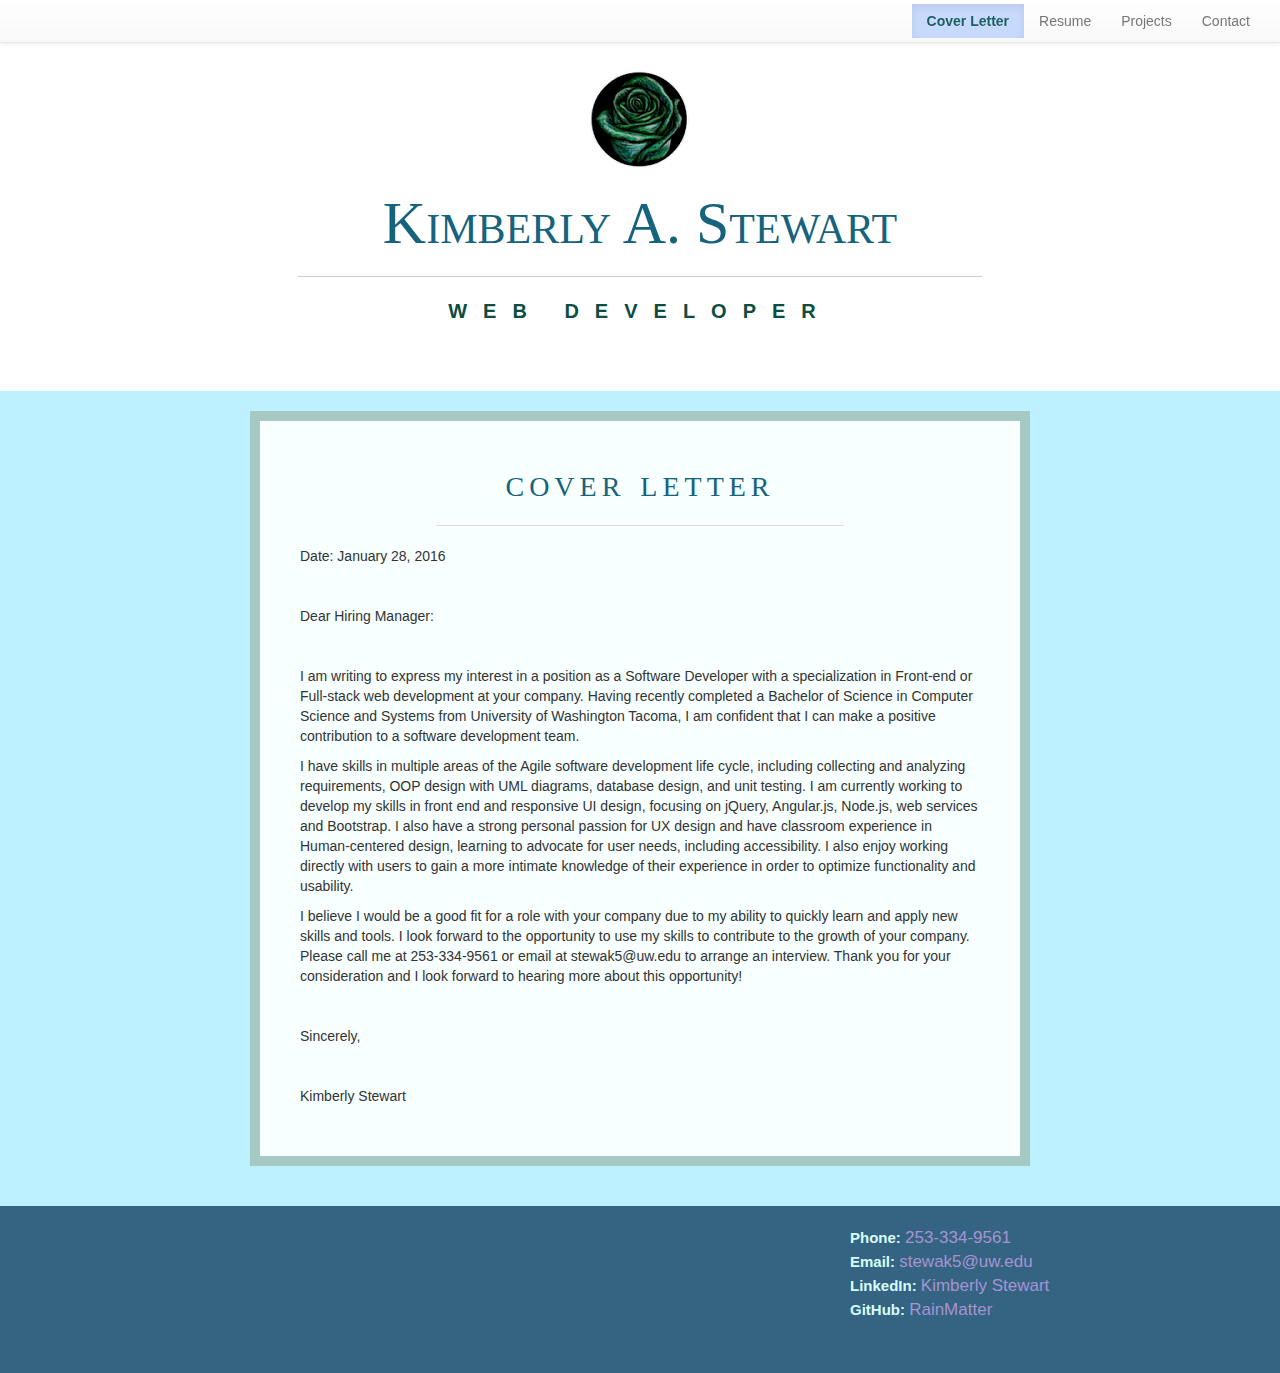
<file: index.html>
<!DOCTYPE html>
<!--
Online Resume
Author: Kimberly Stewart
Created: 1/11/2016
Last updates: 1/12/2016
-->
<html>
    <head>
        <meta charset="utf-8">
        <meta http-equiv="X-UA-Compatible" content="IE=edge">
        <meta name="viewport" content="width=device-width, initial-scale=1">
        <title>Kimberly Stewart- Online Resume</title>
        <link rel="shortcut icon" href="img/favicon.ico">

        <!-- Bootstrap -->
        <link href="bootstrap/css/bootstrap.min.css" rel="stylesheet">
        <link href="bootstrap/css/bootstrap-theme.min.css" rel="stylesheet">
        <!-- My CSS style sheet -->
        <link href="css/mystyles.css" rel="stylesheet">
    </head>
    <body>
        <!-- begin navigation -->

        <nav class="navbar navbar-default navbar-fixed-top navbar-style">
            <div class="container-fluid">
                <!-- Toggle for better mobile display -->
                <div class="navbar-header">
                    <button type="button" class="navbar-toggle collapsed" data-toggle="collapse" data-target="#bs-example-navbar-collapse-1" aria-expanded="false">
                        <span class="sr-only">Toggle navigation</span>
                        <span class="icon-bar"></span>
                        <span class="icon-bar"></span>
                        <span class="icon-bar"></span>
                    </button>
                </div>

                <!-- Links in the navbar -->
                <div class="collapse navbar-collapse" id="bs-example-navbar-collapse-1">
                    <ul class="nav navbar-nav navbar-right" id="navigation-bar">
                        <!-- Functions for switching between content. -->
                        <li class="active" id="cl-link"><a onclick="switchContent('cl-link');" href="#">Cover Letter <span class="sr-only">(current)</span></a></li>
                        <li class="" id="res-link"><a onclick="switchContent('res-link');" href="#">Resume</a></li>
                        <li id="proj-link"><a onclick="switchContent('proj-link');" href="#">Projects</a></li>
                        <!--<li id="ds-link"><a  onclick="switchContent('ds-link');" href="#">Design Summary</a></li>-->
                        <li id="con-link"><a onclick="switchContent('con-link');" href="#">Contact</a></li>
                    </ul>
                </div><!-- /.navbar-collapse -->
            </div><!-- /.container-fluid -->
        </nav>
        <!-- End navigation -->



        <!-- Begin header.-->
        <header class="jumbotron">
            <div class="container">
                <div class="row row-header">
                    <div class="col-xs-12 col-sm-12 text-center">
                        <!-- Header image -->
                        <img style="margin: auto;" alt="Rose" src="img/rose_placeholder.png" class="img-responsive">
                        <!-- Header title -->
                        <h1 id="page-title">Kimberly A. Stewart</h1>
                        <hr id="page-title-hr">
                        <!-- header tag line -->
                        <p id="page-sub-title">WEB DEVELOPER</p>
                    </div> 
                </div>
            </div>
        </header>
        <!-- End header. -->



        <!-- white box style around content -->
        <div class="content-area">


            <!-- Begin Cover Letter content -->
            <div class="container" id="cover-letter-content">
                <div class="row">
                    <div class="col-xs-12 col-md-offset-2 col-md-8 content-header text-center">
                        <h1 class="content-title">cover letter</h1>
                        <hr class="content-title-hr">
                    </div>
                </div>
                <div class="row row-content">
                    <div class="col-xs-12 col-md-offset-2 col-md-8 content-section">
                        <p>Date: January 28, 2016</p>
                        <p style="padding:10px;"></p>
                        <p>Dear Hiring Manager:</p>
                        <p style="padding:10px;"></p>
                        <p>I am writing to express my interest in a position as a Software Developer with a specialization in Front-end or Full-stack web development at your company. Having recently completed a Bachelor of Science in Computer Science and Systems from University of Washington Tacoma, I am confident that I can make a positive contribution to a software development team.</p>
                        <p>I have skills in multiple areas of the Agile software development life cycle, including collecting and analyzing requirements, OOP design with UML diagrams, database design, and unit testing. I am currently working to develop my skills in front end and responsive UI design, focusing on jQuery, Angular.js, Node.js, web services and Bootstrap. I also have a strong personal passion for UX design and have classroom experience in Human-centered design, learning to advocate for user needs, including accessibility. I also enjoy working directly with users to gain a more intimate knowledge of their experience in order to optimize functionality and usability.</p>
                        <p>I believe I would be a good fit for a role with your company due to my ability to quickly learn and apply new skills and tools. I look forward to the opportunity to use my skills to contribute to the growth of your company. Please call me at 253-334-9561 or email at stewak5@uw.edu to arrange an interview. Thank you for your consideration and I look forward to hearing more about this opportunity!</p>
                        <p style="padding:10px;"></p>
                        <p>Sincerely,</p>
                        <p style="padding:10px;"></p>
                        <p>Kimberly Stewart</p>

                    </div>
                </div>
            </div>
            <!-- End Cover Letter content -->


            <!-- Begin Resume content -->
            <div class="container" id="resume-content">
                <div class="row">
                    <div class="col-xs-12 col-md-offset-2 col-md-8 content-header text-center">
                        <h1 class="content-title">resume</h1>
                        <hr class="content-title-hr">
                    </div>
                </div>
                <div class="row">
                    <div class="col-xs-12 col-md-offset-2 col-md-8 content-section">
                        <!-- Objective -->
                        <div class="panel  panel-info">
                            <div class="panel-heading">
                                <h3 class="panel-title">Objective</h3>
                            </div>
                            <div class="panel-body">
                                <p>Recent graduate from University of Washington Tacoma with a B.S. in Computer Science and Systems seeking to contribute to a team as a Software Developer specializing in Front-end or Full-stack web development.</p>
                            </div>
                        </div>
                        <!-- Education -->
                        <div class="panel  panel-info">
                            <div class="panel-heading">
                                <h3 class="panel-title">Education</h3>
                            </div>
                            <div class="panel-body">
                                <p><span class="res-leaders">University of Washington Tacoma, WA</span>, <em>Graduated: August 2015</em><br />
                                    Bachelor of science in Computer Science &amp; Systems<br />
                                    GPA: 3.68, Dean’s List</p>
                            </div>
                        </div>
                        <!-- Relevant coursework -->
                        <div class="panel  panel-info">
                            <div class="panel-heading">
                                <h3 class="panel-title">Relevant Coursework</h3>
                            </div>
                            <div class="panel-body">
                                <p>Database design &amp; development<br />
                                    Human-centered design<br />
                                    Software development &amp; QA<br />
                                    Operating systems<br />
                                    Computer networks<br />
                                    Network security<br />
                                    Design &amp; analysis of algorithms<br />
                                    Data structures</p>
                            </div>
                        </div>
                        <!-- Other skills -->
                        <div class="panel  panel-info">
                            <div class="panel-heading">
                                <h3 class="panel-title">Other Relevant Skills</h3>
                            </div>
                            <div class="panel-body">
                                <p>JavaScript, jQuery, SPA and MVC/MV* with Angular.js, responsive and mobile-first design with Bootstrap, Git/GitHub, SQL, XML, node.js, npm, grunt/gulp, REST, JSON, Jasmine, Yo, Yeoman, SQL, Photoshop, Illustrator, graphics, drawing, illustration, digital painting.</p>
                            </div>
                        </div>
                        <!-- personal interests -->
                        <div class="panel  panel-info">
                            <div class="panel-heading">
                                <h3 class="panel-title">Personal Interests</h3>
                            </div>
                            <div class="panel-body">
                                <p>Drawing and painting, hiking, dance, Unity game development.</p>
                            </div>
                        </div>
                        <!-- work history -->
                        <div class="panel  panel-info">
                            <div class="panel-heading">
                                <h3 class="panel-title">Work History</h3>
                            </div>
                            <div class="panel-body">
                                <p>
                                    <span class="res-leaders">Digitizer, Supervisor, Customer Service, Machine Operator</span>, <em>Dates: 2000-2012</em><br />
                                    Needleworks, Inc, Auburn, WA.<br />
                                    Roles and duties:</p>
                                <ul>
                                    <li>Set up designs for digital embroidery production.</li>
                                    <li>Supervising, training and production scheduling.</li>
                                    <li>Took orders from customers by phone and walk-in.</li>
                                </ul>
                            </div>
                        </div>
                    </div>
                </div>
            </div>
            <!-- End Resume content -->





            <!-- Begin Projects content -->
            <div class="container" id="projects-content">
                <div class="row">
                    <div class="col-xs-12 col-md-offset-1 col-md-10 content-header text-center">
                        <h1 class="content-title">projects</h1>
                        <hr class="content-title-hr">
                    </div>
                </div>
                <div class="row">
                    <div class="col-xs-12 col-md-offset-1 col-md-10 content-section">
                        <!-- Job search tool -->
                        <div class="panel  panel-info">
                            <div class="panel-body">
                                <div class="media">
                                    <div class="col-xs-12 col-sm-4">
                                        <div class="media-left">
                                            <p style="padding-top:7px;"></p>
                                            <a href="http://cssgate.insttech.washington.edu/~stewak5/CareerSearch/index.php" target="new">
                                                <img class="media-object img-responsive" src="img/jst_sm.png" alt="Job Search Web Tool">
                                            </a>
                                        </div>
                                    </div>
                                    <div class="col-xs-12 col-sm-8">
                                        <div class="media-body">
                                            <p style="padding-top:7px;"></p>
                                            <h4 class="media-heading">Job Search Web Tool</h4>
                                            <p><em>- August, 2015</em></p>
                                            <ul>
                                                <li>Designed and modeled a database using MySQL Workbench.
                                                    <ul>
                                                        <li>Normalized data.</li>
                                                        <li>Generated DDL and dependencies with an ER diagram.</li>
                                                    </ul>
                                                </li>
                                                <li>Implemented web tool using PHP, MySQL, HTML, and CSS.</li>
                                            </ul>
                                        </div>
                                    </div>
                                </div>
                            </div>
                            
                            <div class="panel-footer text-center">
                                <p>
                                    <a href="http://cssgate.insttech.washington.edu/~stewak5/CareerSearch/index.php" target="new">Visit web site</a><br />
                                    <a href="https://github.com/rainmatter/JST_Old_v1" target="new">GitHub Repository</a><br />
                                    <a href="https://github.com/rainmatter/JST_Old_v1/tree/master/design_documents" target="new">Database design documents</a><br />
                                </p>
                            </div>
                        </div>
                        

                        <!-- PrioriSkill project -->
                        <div class="panel  panel-info">
                            <div class="panel-body">
                                <div class="media">
                                    <div class="col-xs-12 col-sm-4">
                                        <div class="media-left">
                                            <p style="padding-top:7px;"></p>
                                            <a href="https://github.com/rainmatter/PrioriSkill_Functional_Prototype" target="new">
                                                <img class="media-object img-responsive" src="img/logo-wh-brand.png" alt="Job Search Web Tool">
                                            </a>
                                        </div>
                                    </div>
                                    <div class="col-xs-12 col-sm-8">
                                        <div class="media-body">
                                            <p style="padding-top:7px;"></p>
                                            <h4 class="media-heading">PrioriSkill- Skill development organization tool (currently developing)</h4>
                                            <p><em>- February, 2016</em></p>
                                            <ul>
                                                <li>Developed with JavaScript and Angular, as a SPA, using the MVC pattern.</li>  
                                                <li>Built with Yeoman/Yo and Grunt, version control using Git/GitHub.</li>
                                                <li>Visual design using HTML and Bootstrap.</li>
                                                <li>Data storage and retrieval using JSON, HTTP, and REST.</li>
                                            </ul>
                                        </div>
                                    </div>
                                </div>
                            </div>

                            <div class="panel-footer text-center">
                                <p>
                                    Web site (in progress)<br />
                                    <a href="https://github.com/rainmatter/PrioriSkill_Functional_Prototype" target="new">GitHub Repository</a><br />
                                    <a href="https://github.com/rainmatter/PrioriSkill_Functional_Prototype/tree/master/design_documents" target="new">Database design documents</a><br />
                                </p>
                            </div>
                        </div>

                        <!-- School crowd funding -->
                        <div class="panel panel-info">
                            <div class="panel-body">
                                <div class="media">
                                    <div class="col-xs-12 col-sm-7">
                                        <div class="media-body">
                                            <p style="padding-top:7px;"></p>
                                            <h4 class="media-heading">School Crowdfunding Web Site UX Prototype, team-based</h4>
                                            <p><em>- March 2015</em></p>
                                            <ul>
                                                <li>Collaborated to design medium-fidelity prototype.</li>
                                                <li>Performed and reported usability tests.</li>
                                                <li>Emphasized iterative design, design proposals, user testing and presentations to pitch design ideas.</li>
                                            </ul>
                                        </div>
                                    </div>
                                    <div class="col-xs-12 col-sm-3">
                                        <div class="media-right">
                                            <p style="padding-top:7px;"></p>
                                            <a href="https://moqups.com/Rainmatter/V0gpufEI/p:a946862bc" target="new">
                                                <img class="media-object img-responsive" src="img/sch_sm.png" alt="School Crowdfunding UX Prototype">
                                            </a>
                                        </div>
                                    </div>
                                </div>
                            </div>
                            <div class="panel-footer text-center">
                                <p>
                                    <a href="https://moqups.com/Rainmatter/V0gpufEI/p:a946862bc" target="new">Visit web site</a><br />
                                    <a href="https://github.com/rainmatter/HCD_project_design_documents" target="new">Design documents</a><br />
                                </p>
                            </div>
                        </div>

                        <!-- Repository search tool -->
                        <div class="panel  panel-info">
                            <div class="panel-body">
                                <div class="media">
                                    <div class="col-xs-12 col-sm-4">
                                        <div class="media-left">
                                            <p style="padding-top:7px;"></p>
                                            <a href="https://github.com/rainmatter/completed_projects/tree/master/RepoSearch" target="new">
                                                <img class="media-object img-responsive" src="img/repo_sm.png" alt="Repository Search Tool">
                                            </a>
                                        </div>
                                    </div>
                                    <div class="col-xs-12 col-sm-8">
                                        <div class="media-body">
                                            <p style="padding-top:7px;"></p>
                                            <h4 class="media-heading">Repository Search Tool, Agile team-based</h4>
                                            <p><em>- March 2015</em></p>
                                            <ul>
                                                <li>Gathered requirements for documentation.</li>
                                                <li>Developed UML diagrams for optimized OOP design.</li>
                                                <li>Implemented tool in Java using Eclipse IDE and an SVN repository.</li>
                                                <li>Designed GUI using NetBeans GUIBuilder.</li>
                                                <li>Tested code using JUnit framework.</li>
                                            </ul>
                                        </div>
                                    </div>
                                </div>
                            </div>

                            <div class="panel-footer text-center">
                                <p>
                                    <a href="https://github.com/rainmatter/completed_projects/tree/master/RepoSearch" target="new">GitHub Repository</a><br />
                                </p>
                            </div>
                        </div>

                        <!-- Needleworks web site -->
                        <div class="panel  panel-info">
                            <div class="panel-body">
                                <div class="media">

                                    <div class="col-xs-12 col-sm-5 col-sm-offset-1">
                                        <div class="media-body">
                                            <p style="padding-top:12px;"></p>
                                            <h4 class="media-heading">Embroidery Factory Web Site</h4>
                                            <p><em>- 2011</em></p>
                                            <ul>
                                                <li>Designed and implemented with HTML and CSS.</li>
                                            </ul>
                                        </div>
                                    </div>
                                    <div class="col-xs-12 col-sm-5">
                                        <div class="media-right">
                                            <p style="padding-top:7px;"></p>
                                            <a href="http://www.needleworkswa.com" target="new">
                                                <img class="media-object img-responsive" src="img/nw_sm.png" alt="Embroidery Factory Web Site">
                                            </a>
                                        </div>
                                    </div>
                                </div>
                            </div>

                            <div class="panel-footer text-center">
                                <p>
                                    <a href="http://www.needleworkswa.com" target="new">Web site link</a><br />
                                </p>
                            </div>
                        </div>

                        <!-- Online resume -->
                        <div class="panel  panel-info">
                            <div class="panel-body">
                                <div class="media">
                                    <div class="col-xs-12 col-sm-4">
                                        <div class="media-left">
                                            <p style="padding-top:7px;"></p>
                                            <a href="index.html" target="new">
                                                <img class="media-object img-responsive" src="img/res_sm.png" alt="Online Resume">
                                            </a>
                                        </div>
                                    </div>
                                    <div class="col-xs-12 col-sm-7">
                                        <div class="media-body">
                                            <p style="padding-top:7px;"></p>
                                            <h4 class="media-heading">Online Resume</h4>
                                            <p><em>- January, 2016</em></p>
                                            <ul>
                                                <li>Designed as a responsive, mobile-first, and single-page application.</li>
                                                <li>Designed with HTML, CSS, Bootstrap, and JavaScript.</li>
                                                <li>Used GitHub for versioning.</li>
                                            </ul>
                                        </div>
                                    </div>
                                </div>
                            </div>

                            <div class="panel-footer text-center">
                                <p>
                                    <a href="index.html" target="new">Visit web site</a><br />
                                    <a href="https://github.com/rainmatter/KSOnlineResume" target="new">GitHub Repository</a><br />
                                </p>
                            </div>
                        </div>


                    </div>
                </div>
            </div>

            <!-- End Projects content -->


            <!-- Begin Contact content -->
            <div class="container" id="contact-content">
                <div class="row">
                    <div class="col-xs-12 col-md-offset-2 col-md-8 content-header text-center">
                        <h1 class="content-title">contact me</h1>
                        <hr class="content-title-hr">
                    </div>
                </div>
                <div class="row">
                    <div class="col-xs-12 col-md-offset-2 col-md-8 content-section">
                        <p>If you are interested in learning more about my skills and experience, please contact me at:</p>
                        <ul>
                            <li><strong>Phone: </strong><a href="tel:253-334-9561">253-334-9561</a></li>
                            <li><strong>Email: </strong> <a href="mailto:stewak5@uw.edu">stewak5@uw.edu</a></li>
                        </ul>
                        <p>Other essentials:
                        <ul>
                            <li><strong>LinkedIn: </strong><a href="https://www.linkedin.com/in/kimberly-stewart-aa43568b" target="new">Kimberly Stewart</a></li>
                            <li><strong>GitHub: </strong><a href="https://github.com/rainmatter" target="new">RainMatter</a></li>
                        </ul>
                    </div>
                </div>
            </div>
            <!-- End contact content -->



        </div>



        <!-- Begin footer -->
        <footer class="row-footer">
            <div class="container">
                <div class="row">             
                    <div class="col-xs-12 col-sm-4 col-sm-offset-7 col-md-3 col-md-offset-8">
                        <p>
                            <span class="contact-labels">Phone: </span><a href="tel:253-334-9561">253-334-9561</a><br />
                            <span class="contact-labels">Email: </span> <a href="mailto:stewak5@uw.edu">stewak5@uw.edu</a><br />
                            <span class="contact-labels">LinkedIn: </span><a href="https://www.linkedin.com/in/kimberly-stewart-aa43568b" target="new">Kimberly Stewart</a><br />
                            <span class="contact-labels">GitHub: </span><a href="https://github.com/rainmatter" target="new">RainMatter</a>
                        </p>
                    </div>
                </div>
            </div>
        </footer>
        <!-- End footer -->





        <!-- jQuery (necessary for Bootstrap's JavaScript plugins) -->
        <script src="jquery/jquery.min.js"></script>
        <!-- Include all compiled plugins (below), or include individual files as needed -->
        <script src="bootstrap/js/bootstrap.min.js"></script>
        <!-- My js file -->
        <script src="js/resumejavascript.js"></script>

    </body>
</html>
</file>
<file: css/mystyles.css>
/*
Online Resume
CSS sheet for my custom styles.
 
    Created on : Jan 12, 2016, 12:50:45 PM
    Author     : Kimberly Stewart
    Last updated: 1/12/2016
*/

/*Start containers as hidden.*/
#resume-content, #projects-content, #dessum-content, #contact-content {
    display: none;
}

/***Nav-bar styles***/

/*Size adjustment*/
.navbar {
    padding-top: 4px;
    padding-bottom: 4px;
    padding-right: 15px;
}
.navbar-nav > li > a { 
    padding-top: 7px !important; 
    padding-bottom: 7px !important; }
.navbar { 
    min-height: 32px !important; 
}

/*Color adjustment*/
.navbar-style .navbar-nav > .active > a {
  background: #C7D9FC;
  color: #1A6063;
  font-weight: 600;
}
.navbar-style .navbar-nav > .active > a:hover {
  background: #C7D9FC;
  color: #1A6063;
}
.navbar-style .navbar-nav > .active > a:focus {
  background: #C7D9FC;
  color: #1A6063;
}
.navbar-style .navbar-nav > .open > a {
  background: #C7D9FC;
  color: #1A6063;
}
.navbar-style .navbar-nav > .open > a:hover {
  background: #C7D9FC;
  color: #1A6063;
}
.navbar-style .navbar-nav > .open > a:focus {
  background: #C7D9FC;
  color: #1A6063;
}


/*Jumbotron & header*/
.jumbotron {
    background: #ffffff;
    padding-top: 70px;
    padding-bottom: 0px;
}
#page-title {
    color: #16637D;
    font-variant: small-caps;
    font-size: 60px;
    font-family: "Georgia", "Times New Roman", "serif";
}
#page-sub-title {
    color: #0D4D42;
    font-weight: 600;
    font-size: 20px;
    letter-spacing: 16px;
}
#page-title-hr {
    width: 60%;
    border-top: 1px solid #ccc;
}


/*Content area*/
.container {
    padding-bottom: 20px;
}
.content-area {
    background: #BDF1FF;
    padding-top: 20px;
    padding-bottom: 20px;
}

.content-section, .content-header {
    background: #F7FFFF;
    padding-left: 40px;
    padding-right: 40px;
    border-style: solid;
    border-color: #A7C9C4;
    border-width: 10px;
    
}

.content-section {
    padding-bottom: 40px;
    border-top: none;
}

.content-header {
    padding-top: 20px;
    border-bottom: none;
}
.content-title {
    color: #16637D;
    font-variant: small-caps;
    font-size: 40px;
    font-family: "Georgia", "Times New Roman", "serif";
    letter-spacing: 5px;
}
.content-title-hr {
    width: 60%;
    border-top: 1px solid #ddd;
}


/*Footer styles*/
footer {
    background: #356382;
    color: #ffffff;
    padding-top: 20px;
    padding-bottom: 20px;
    font-size: 17px;
}

footer a {
    color: #A694D1;
}

footer a:hover {
    color: #3E3557;
}
.contact-labels {
    font-weight: 600;
    font-size: 15px;
    color: #D6FFFF;
}

/*Resume styles*/
.res-leaders {
    font-weight: 600;
}

.panel em {
    color: #A694D1;
}


/*Project styles*/
.media-object {
    border-style: solid;
    border-color: #D2C3F7;
    border-width: 8px;
}
.media-heading {
    font-weight: 600;
    color: #5A89DB;
}
</file>
